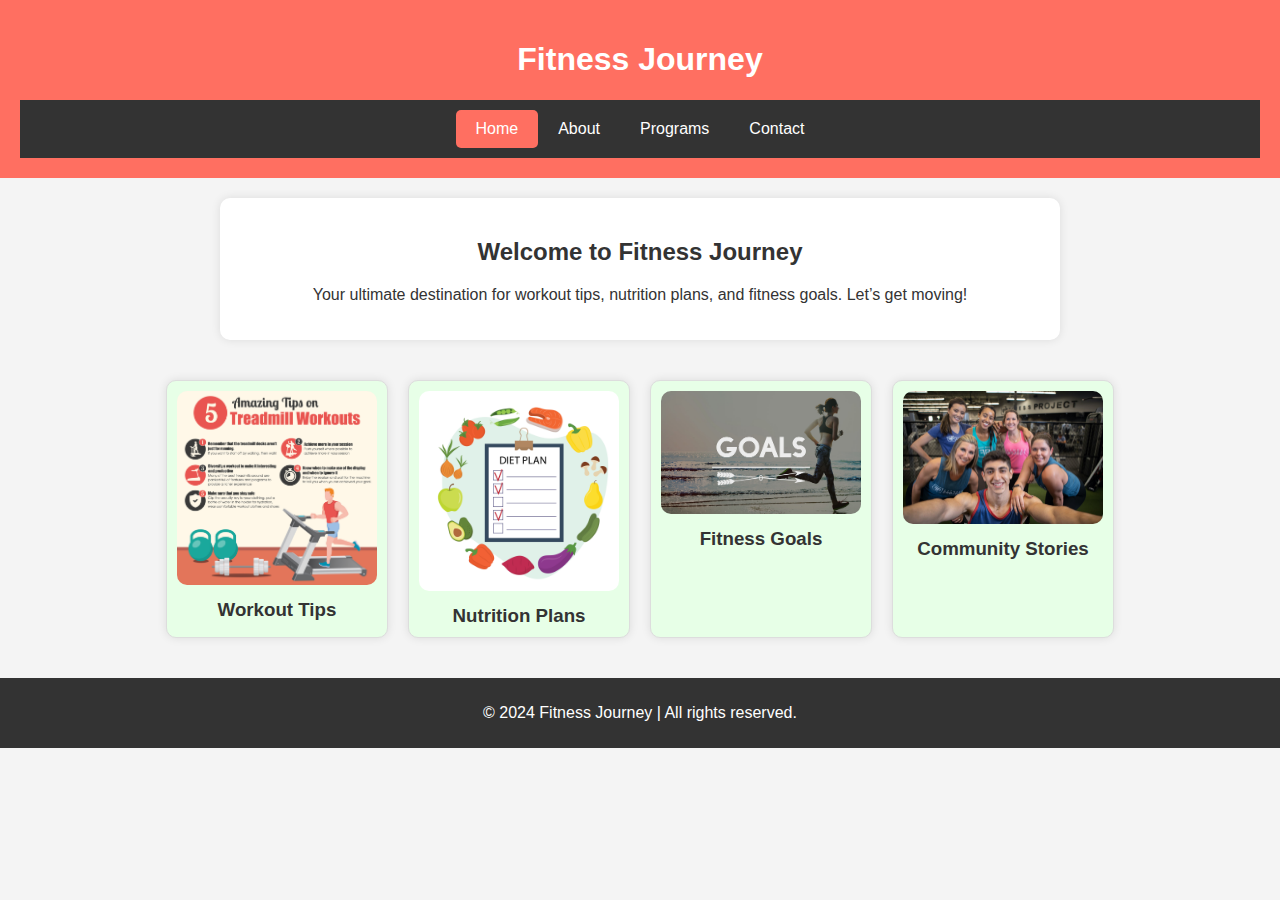
<file: index.html>
<!DOCTYPE html>
<html lang="en">
<head>
    <meta charset="UTF-8">
    <meta name="viewport" content="width=device-width, initial-scale=1.0">
    <title>Fitness Journey</title>
    <link rel="stylesheet" href="styles.css"> <!-- External stylesheet -->
</head>
<body>
    <header>
        <h1>Fitness Journey</h1>
        <nav>
            <a href="index.html" class="active">Home</a>
            <a href="about.html">About</a>
            <a href="programs.html">Programs</a>
            <a href="contact.html">Contact</a>
        </nav>
    </header>
    <main>
        <section class="welcome">
            <h2>Welcome to Fitness Journey</h2>
            <p>Your ultimate destination for workout tips, nutrition plans, and fitness goals. Let’s get moving!</p>
        </section>

        <section class="features">
            <div class="feature-item">
                <img src="workout-tips.jpg" alt="Workout Tips">
                <h3>Workout Tips</h3>
            </div>
            <div class="feature-item">
                <img src="nutrition-plans.jpg" alt="Nutrition Plans">
                <h3>Nutrition Plans</h3>
            </div>
            <div class="feature-item">
                <img src="fitness-goals.jpg" alt="Fitness Goals">
                <h3>Fitness Goals</h3>
            </div>
            <div class="feature-item">
                <img src="community-stories.jpg" alt="Community Stories">
                <h3>Community Stories</h3>
            </div>
        </section>
    </main>
    <footer>
        <p>&copy; 2024 Fitness Journey | All rights reserved.</p>
    </footer>
</body>
</html>
</file>
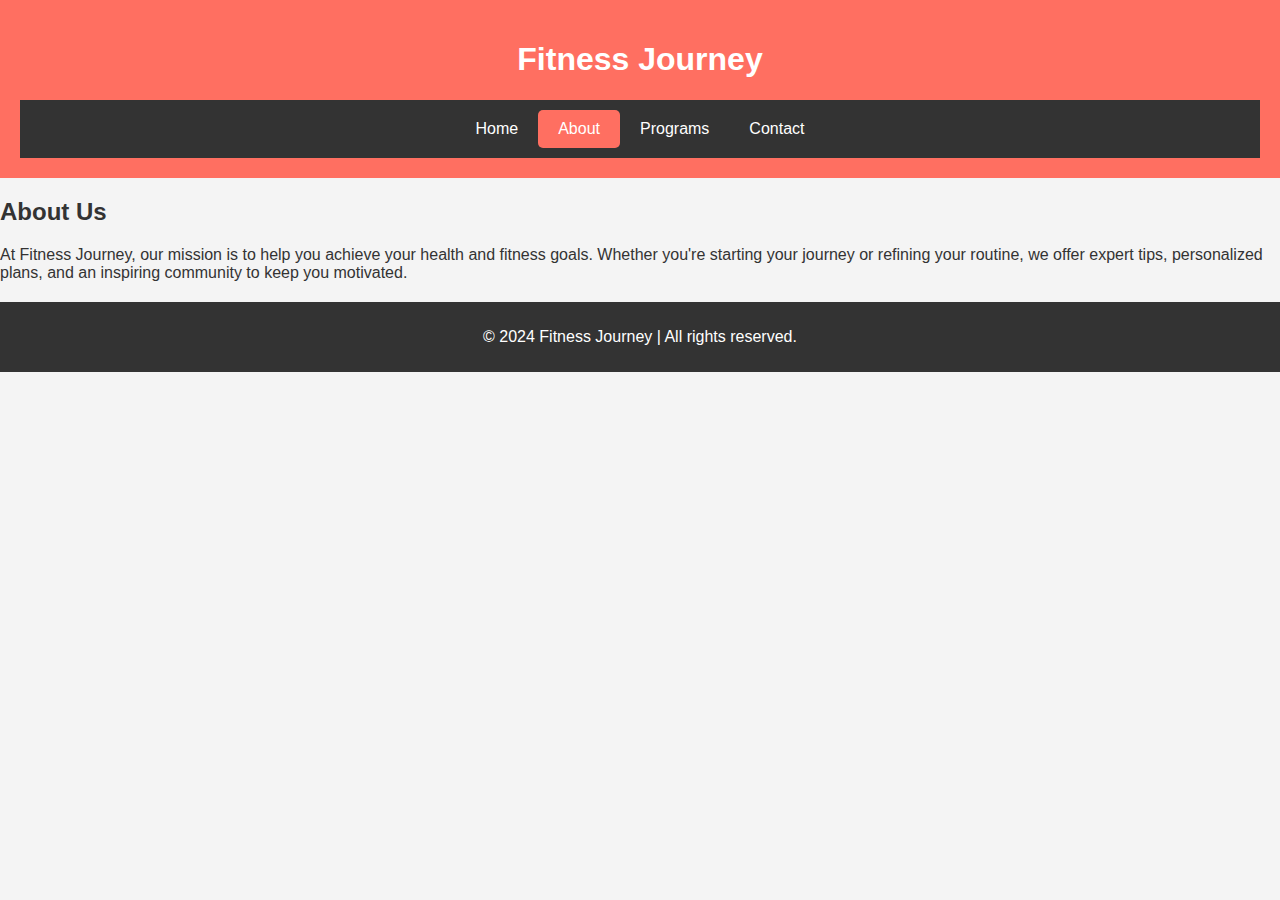
<file: about.html>
<!DOCTYPE html>
<html lang="en">
<head>
    <meta charset="UTF-8">
    <meta name="viewport" content="width=device-width, initial-scale=1.0">
    <title>About Us</title>
    <link rel="stylesheet" href="styles.css"> <!-- External stylesheet -->
</head>
<body>
    <header>
        <h1>Fitness Journey</h1>
        <nav>
            <a href="index.html">Home</a>
            <a href="about.html" class="active">About</a>
            <a href="programs.html">Programs</a>
            <a href="contact.html">Contact</a>
        </nav>
    </header>
    <main>
        <section class="content">
            <h2>About Us</h2>
            <p>At Fitness Journey, our mission is to help you achieve your health and fitness goals. Whether you're starting your journey or refining your routine, we offer expert tips, personalized plans, and an inspiring community to keep you motivated.</p>
        </section>
    </main>
    <footer>
        <p>&copy; 2024 Fitness Journey | All rights reserved.</p>
    </footer>
</body>
</html>
</file>
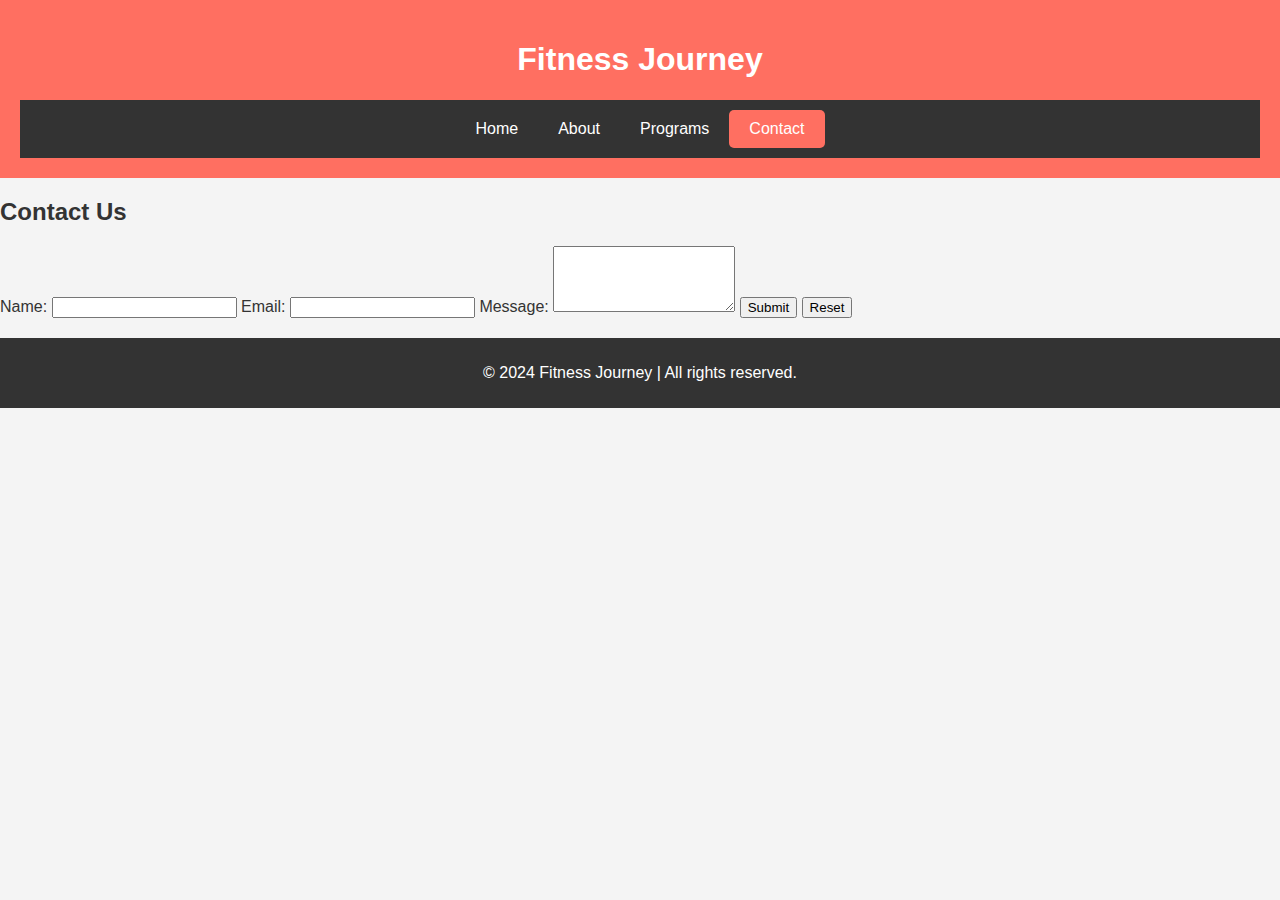
<file: contact.html>
<!DOCTYPE html>
<html lang="en">
<head>
    <meta charset="UTF-8">
    <meta name="viewport" content="width=device-width, initial-scale=1.0">
    <title>Contact Us</title>
    <link rel="stylesheet" href="styles.css"> <!-- External stylesheet -->
</head>
<body>
    <header>
        <h1>Fitness Journey</h1>
        <nav>
            <a href="index.html">Home</a>
            <a href="about.html">About</a>
            <a href="programs.html">Programs</a>
            <a href="contact.html" class="active">Contact</a>
        </nav>
    </header>
    <main>
        <section class="content">
            <h2>Contact Us</h2>
            <form action="#" method="post">
                <label for="name">Name:</label>
                <input type="text" id="name" name="name" required>
                
                <label for="email">Email:</label>
                <input type="email" id="email" name="email" required>
                
                <label for="message">Message:</label>
                <textarea id="message" name="message" rows="4" required></textarea>
                
                <button type="submit">Submit</button>
                <button type="reset">Reset</button>
            </form>
        </section>
    </main>
    <footer>
        <p>&copy; 2024 Fitness Journey | All rights reserved.</p>
    </footer>
</body>
</html>
</file>
<file: styles.css>
/* General Styles */
body {
    font-family: Arial, sans-serif;
    margin: 0;
    padding: 0;
    background-color: #f4f4f4;
    color: #333;
}

/* Header and Navigation */
header {
    background-color: #ff6f61;
    color: white;
    padding: 20px;
    text-align: center;
}

nav {
    display: flex;
    justify-content: center;
    background-color: #333;
    padding: 10px 0;
}

nav a {
    color: white;
    text-decoration: none;
    padding: 10px 20px;
}

nav a:hover, nav a.active {
    background-color: #ff6f61;
    border-radius: 5px;
}

/* Welcome Section */
.welcome {
    text-align: center;
    padding: 20px;
    background-color: #fff;
    margin: 20px auto;
    border-radius: 10px;
    box-shadow: 0 0 10px rgba(0, 0, 0, 0.1);
    max-width: 800px;
}

/* Features Section */
.features {
    display: flex;
    flex-wrap: wrap;
    justify-content: center;
    gap: 20px;
    padding: 20px;
}

.feature-item {
    background-color: #e7ffe7;
    text-align: center;
    padding: 10px;
    border: 1px solid #ddd;
    border-radius: 10px;
    width: 200px;
    box-shadow: 0 0 10px rgba(0, 0, 0, 0.1);
}

.feature-item img {
    width: 100%;
    border-radius: 10px;
    margin-bottom: 10px;
}

.feature-item h3 {
    margin: 0;
}

/* Footer */
footer {
    text-align: center;
    background-color: #333;
    color: white;
    padding: 10px 0;
    margin-top: 20px;
}
</file>
